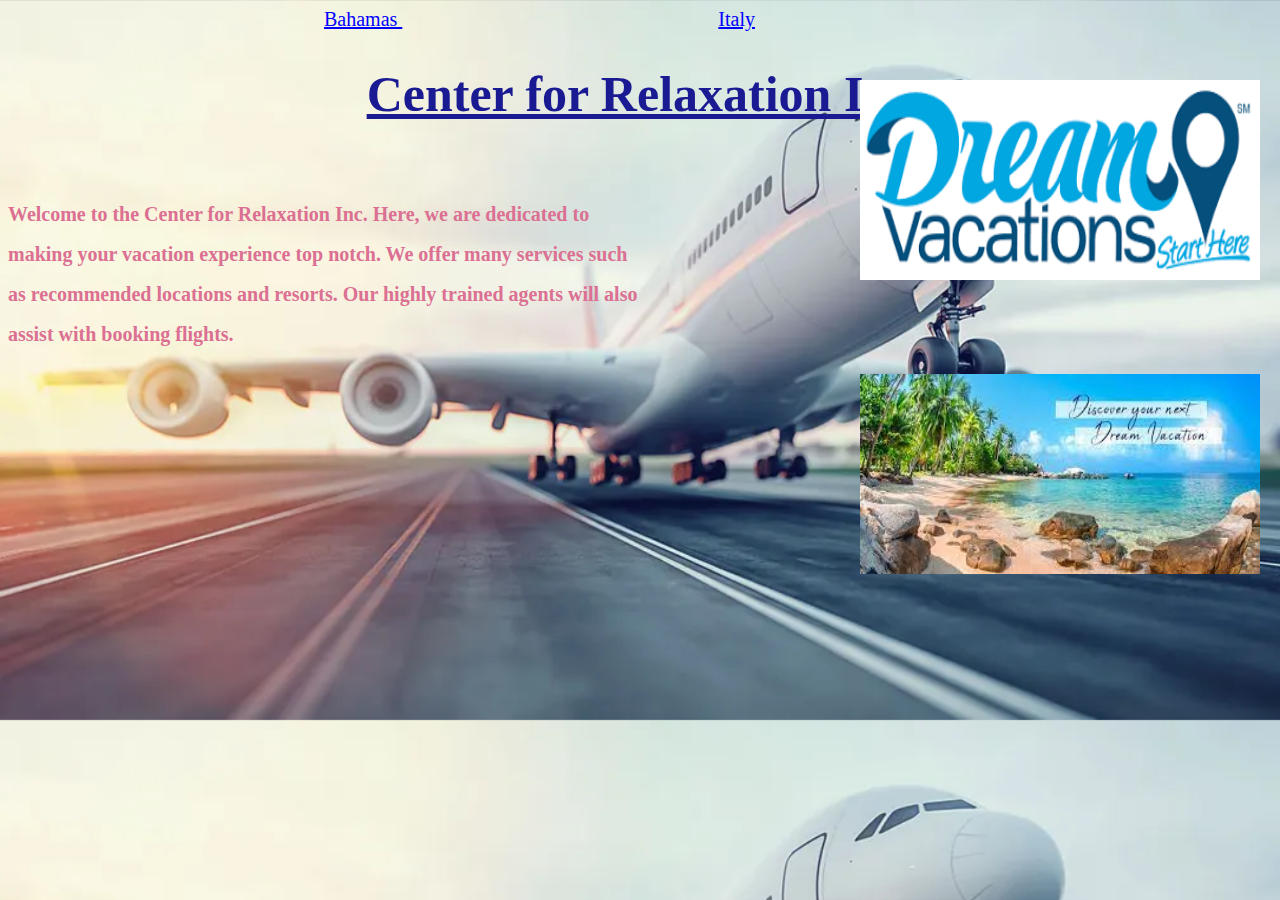
<file: index.html>
<html lang="en">
<head>
    <meta charset="UTF-8">
    <meta http-equiv="X-UA-Compatible" content="IE=edge">
    <meta name="viewport" content="width=device-width, initial-scale=1.0">
    <title>Document</title>
    <link rel="stylesheet" href="style.css">

</head>
<body>
   <a href="bahamas.html" target="_blank" style="color: blue; font-size: 20px; margin-right: 25%; margin-left: 25%;">Bahamas </a>
   <a href="italy.html" target="_blank" style="color: blue; font-size: 20px; ">Italy </a>
    <h1>Center for Relaxation Inc</h1> 
    <br>
        <p>Welcome to the Center for Relaxation Inc. Here, we are dedicated to making your vacation experience top notch. We offer many services such as recommended locations and resorts. Our highly trained agents will also assist with booking flights. </p>
        <div class="pi"> <img src="images/dream vacation2.png" alt="dream vacation" class="im"></div>
        <div class="pc"> <img src="images/dream vacation.jpg" alt="relaxing image" class="im"></div>
        
        <style>
       body{
        background-image: url(images/plane.webp);
        background-size: 100%; 
     }
        </style>
    
</body>
</html>
</file>
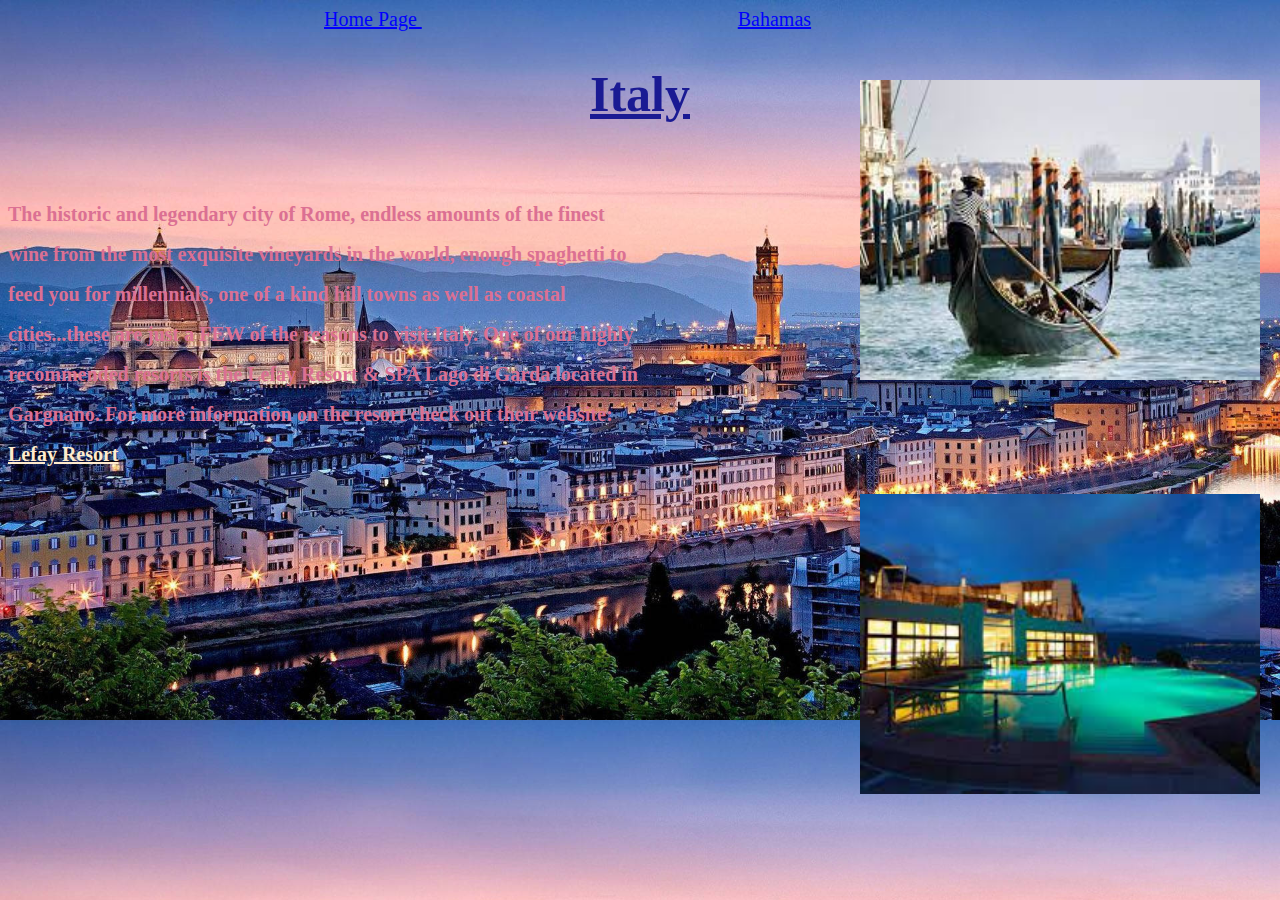
<file: italy.html>
<html lang="en">
<head>
    <meta charset="UTF-8">
    <meta http-equiv="X-UA-Compatible" content="IE=edge">
    <meta name="viewport" content="width=device-width, initial-scale=1.0">
    <title>Document</title>
    <link rel="stylesheet" href="style.css">
</head>
<body>
    <a href="index.html" target="_blank" style="color: blue; font-size: 20px; margin-right: 25%; margin-left: 25%;">Home Page </a>
   <a href="bahamas.html" target="_blank" style="color: blue; font-size: 20px;">Bahamas </a>
    <h1>Italy</h1> 
    <br>
        <p>The historic and legendary city of Rome, endless amounts of the finest wine from the most exquisite vineyards in the world, enough spaghetti to feed you for millennials, one of a kind hill towns as well as coastal cities...these are just a FEW of the reasons to visit Italy. One of our highly recommended resorts is the Lefay Resort & SPA Lago di Garda located in Gargnano. For more information on the resort check out their website: <a href="https://www.lefayresorts.com/" target="_blank" style="color: blanchedalmond; font-size: 20px;">Lefay Resort</a> </p>
        <div class="picz"> <img src="images/italy resort.jpg" alt="resort" class="img"></div>
        <div class="pic"> <img src="images/italy boat.jpg" alt="italian adventures" class="img"></div>
        
        <style>
       body{
        background-image: url(images/italy.jpg);
        background-size: 100%; 
     }
        </style>
</body>
</html>
</file>
<file: style.css>
h1 {
    font-family: serif;
    font-size: 50px;
    text-align: center;
    text-decoration: underline;
    color: rgb(26, 26, 147);
}

p{
    color: palevioletred;
    text-align: left;
    width: 50%;
font-size: 20px;
font-family: serif;
line-height: 2;
font-weight: bold;
}

.italy {
    font-size: 80px;
    font-family: serif;
    text-align: center;
    color: orange;
    text-decoration: underline;
}


.italy2 {
    font-size: 70px;
    font-family: serif;
    text-align: right;
    text-decoration: underline;
    color: white;
}


.pics {
  
  position:absolute;

  right: 20px;
  top: 20px;
    
       
}
.picss {
   
  position:absolute;
  right: 20px;
  height: 25px;
  
}
.img{
    width: 400px;
    height: 300px;
    
    
}
.pic{
    position:absolute;

    right: 20px;
    top: 80px;
}

.picz{
    position:absolute;
    right: 20px;
    height: 25px;
}
.pi {
    position:absolute;
    right: 20px;
    height: 25px;
    top: 80px;
}
.pc {
    position:absolute;

    right: 20px;
    
}
.im{
    width: 400px;
    height: 200px;

}
</file>
